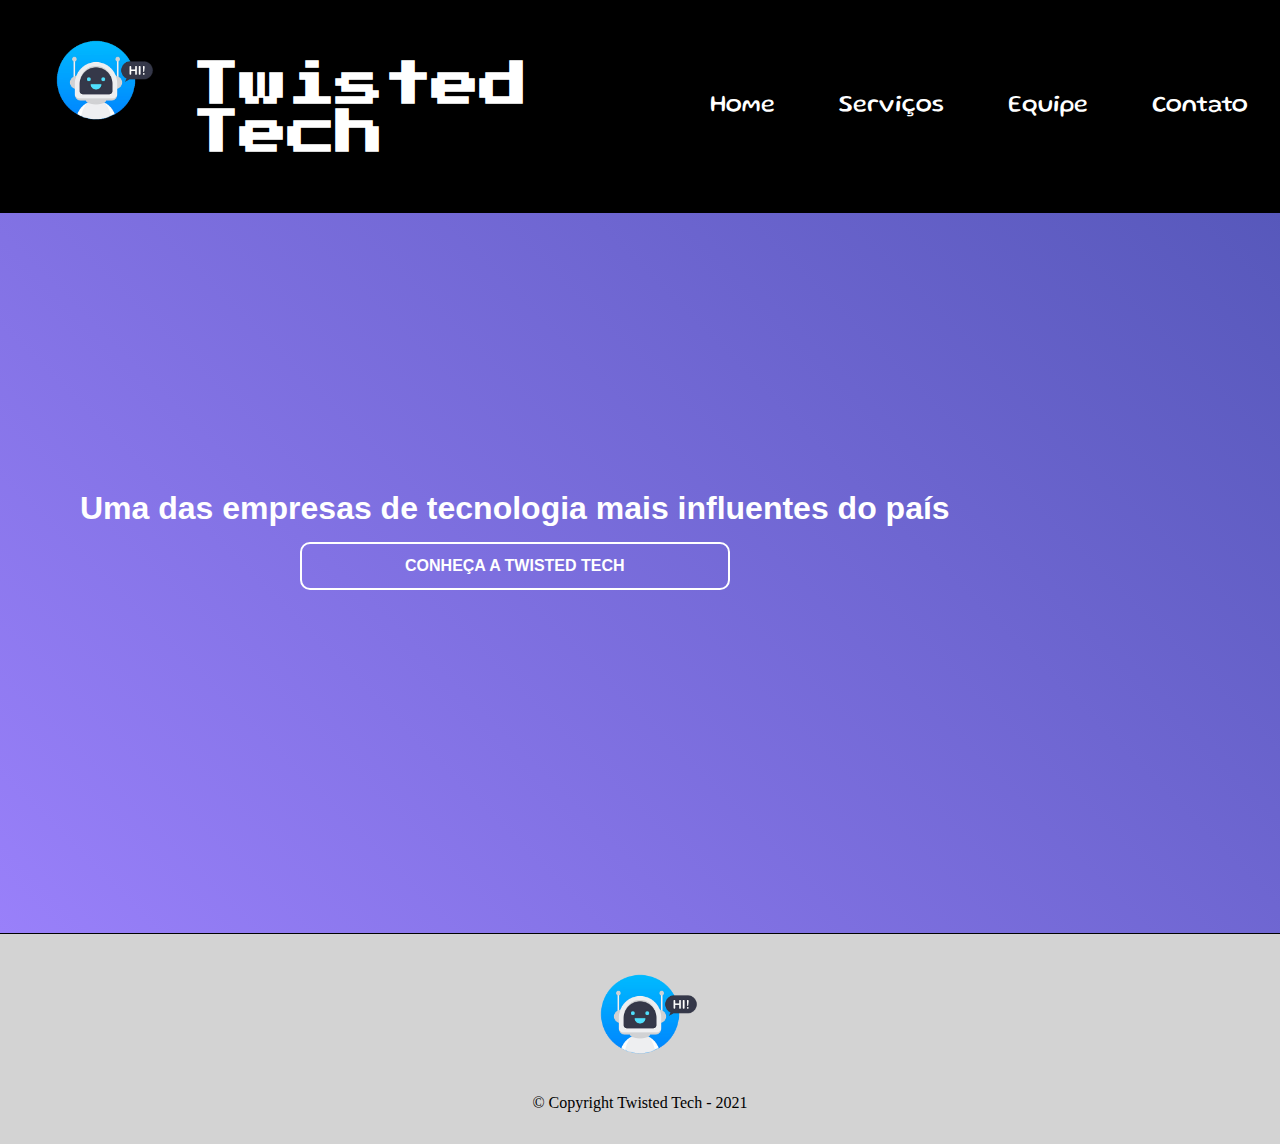
<file: index.html>
<!DOCTYPE html>
<html lang="pt-BR">
<head>
    <meta charset="UTF-8">
    <meta name="viewport" content="width=device-width, initial-scale=1.0">
    <link rel="stylesheet" href="reset.css">
    <link rel="shortcut icon" type="imagex/png" href=".//assets/robo.ico">
    <link rel="stylesheet" href="main-header.css">
    <link rel="stylesheet" href="main-nav.css">
    <link rel="stylesheet" href="main-content.css">
    <link rel="preconnect" href="https://fonts.googleapis.com">
    <link rel="preconnect" href="https://fonts.gstatic.com" crossorigin>
    <link href="https://fonts.googleapis.com/css2?family=Gluten:wght@200;400&family=Press+Start+2P&display=swap" rel="stylesheet">
    <link rel="stylesheet" href="main-footer.css">
    <title> Twisted Tech </title>
</head>
<body>
    <header class="main-header">
        <div class="wrapper-header">
            <div class="wraptitle">
                <img id="robo" src=".//assets/robo.png" alt="Logo robo">
                <h2 class="main-title" > Twisted Tech </h2>
            </div>

            <div class="navbar">
                <nav class="main-nav">
                    <ul class="navigation">
                        <li class="options"> <a href=".//index.html"> Home </a></li>
                        <li class="options"> <a href=".//servicos.html"> Serviços </a></li>
                        <li class="options"> <a href=".//equipe.html"> Equipe </a></li>
                        <li class="options"> <a href=".//contato.html"> Contato </a></li>
                    </ul>
                </nav>
            </div>
        </div>
    </header>



    <main class="main-content">
        <div class="wrapintro">
            <h1 class="intro"> Uma das empresas de tecnologia mais influentes do país </h1>

            <a class="btn" href=".//servicos.html"> Conheça a Twisted Tech</a>
        </div>
        <div class="tecnologia"> 
            <img class="tech" src=".//assets/tech1.png" alt="Logo Tech">
        </div>
    </main>
    <footer class="main-footer">
        <img class="robofooter" src=".//assets/robo.png" alt="Logo robo">
        <p> © Copyright Twisted Tech - 2021 </p>
    </footer>

</body>
</html>
</file>
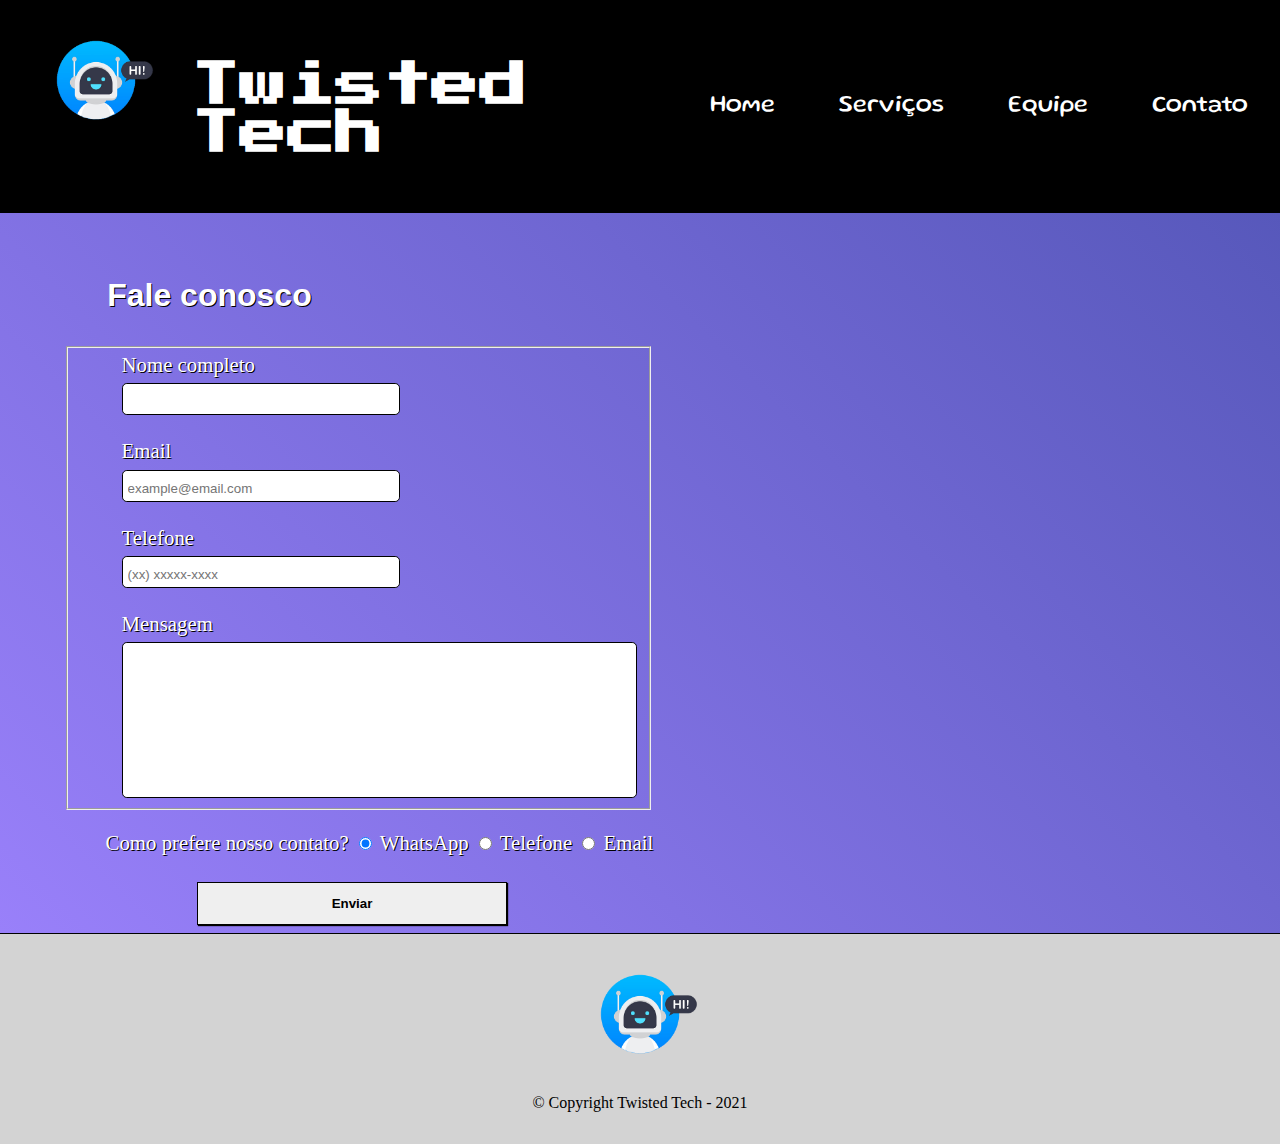
<file: contato.html>
<!DOCTYPE html>
<html lang="pt-BR">
<head>
    <meta charset="UTF-8">
    <meta name="viewport" content="width=device-width, initial-scale=1.0">
    <link rel="preconnect" href="https://fonts.googleapis.com">
    <link rel="preconnect" href="https://fonts.gstatic.com" crossorigin>
    <link href="https://fonts.googleapis.com/css2?family=Gluten:wght@200;400&family=Press+Start+2P&display=swap" rel="stylesheet">
    <link rel="stylesheet" href="reset.css">
    <link rel="stylesheet" href="main-content.css">
    <link rel="stylesheet" href="main-header.css">
    <link rel="stylesheet" href="main-nav.css">
    <link rel="stylesheet" href="main-form.css">
    <link rel="stylesheet" href="main-footer.css">
    <title> TT Contato </title>
</head>
<body>
    <header class="main-header">
        <div class="wrapper-header">
            <div class="wraptitle">
                <img id="robo" src=".//assets/robo.png" alt="Logo robo">
                <h2 class="main-title" > Twisted Tech </h2>
            </div>
            <div class="navbar">
                <nav class="main-nav">
                    <ul class="navigation">
                        <li class="options"> <a href=".//index.html"> Home </a></li>
                        <li class="options"> <a href=".//servicos.html"> Serviços </a></li>
                        <li class="options"> <a href=".//equipe.html"> Equipe </a></li>
                        <li class="options"> <a href=".//contato.html"> Contato </a></li>
                    </ul>
                </nav>
            </div>
        </div>
    </header>

    <main class="main-content">
         
        <form>
            <div class="wrapper-form">
                <h2 class="titleform"> Fale conosco </h2>
                <fieldset>
                    <div class="wrapform">
                        <label for="nome"> Nome completo </label>
                        <input type="text" name="nomecompleto" id="nome" required>

                        <label for="email"> Email </label>
                        <input type="email" name="email" id="email" required placeholder="example@email.com" >

                        <label for="tel"> Telefone </label>
                        <input type="tel" name="telefone" id="tel" placeholder="(xx) xxxxx-xxxx">

                        <label for="msg"> Mensagem </label>
                        <textarea name="mensagem" id="msg" cols="50" rows="10"></textarea>
                    </div>
                </fieldset>

                <div class="wrapradio">
                    <label> Como prefere nosso contato? </label>

                    <input type="radio" name="contato" value="WhatsApp" checked>
                    <label> WhatsApp </label>

                    <input type="radio" name="contato" value="Telefone">
                    <label> Telefone </label>
                    
                    
                    <input type="radio" name="contato" value="Email">
                    <label> Email </label>
                </div>

                <button class="button" type="submit"> Enviar </button>
            </div>
        </form>

        <img class="contatoimg" src=".//assets/contato.png" alt="Imagem contato">
    </main>

    <footer class="main-footer">
        <img class="robofooter" src=".//assets/robo.png" alt="Logo robo">
        <p> © Copyright Twisted Tech - 2021 </p>
    </footer>
</body>
</html>
</file>
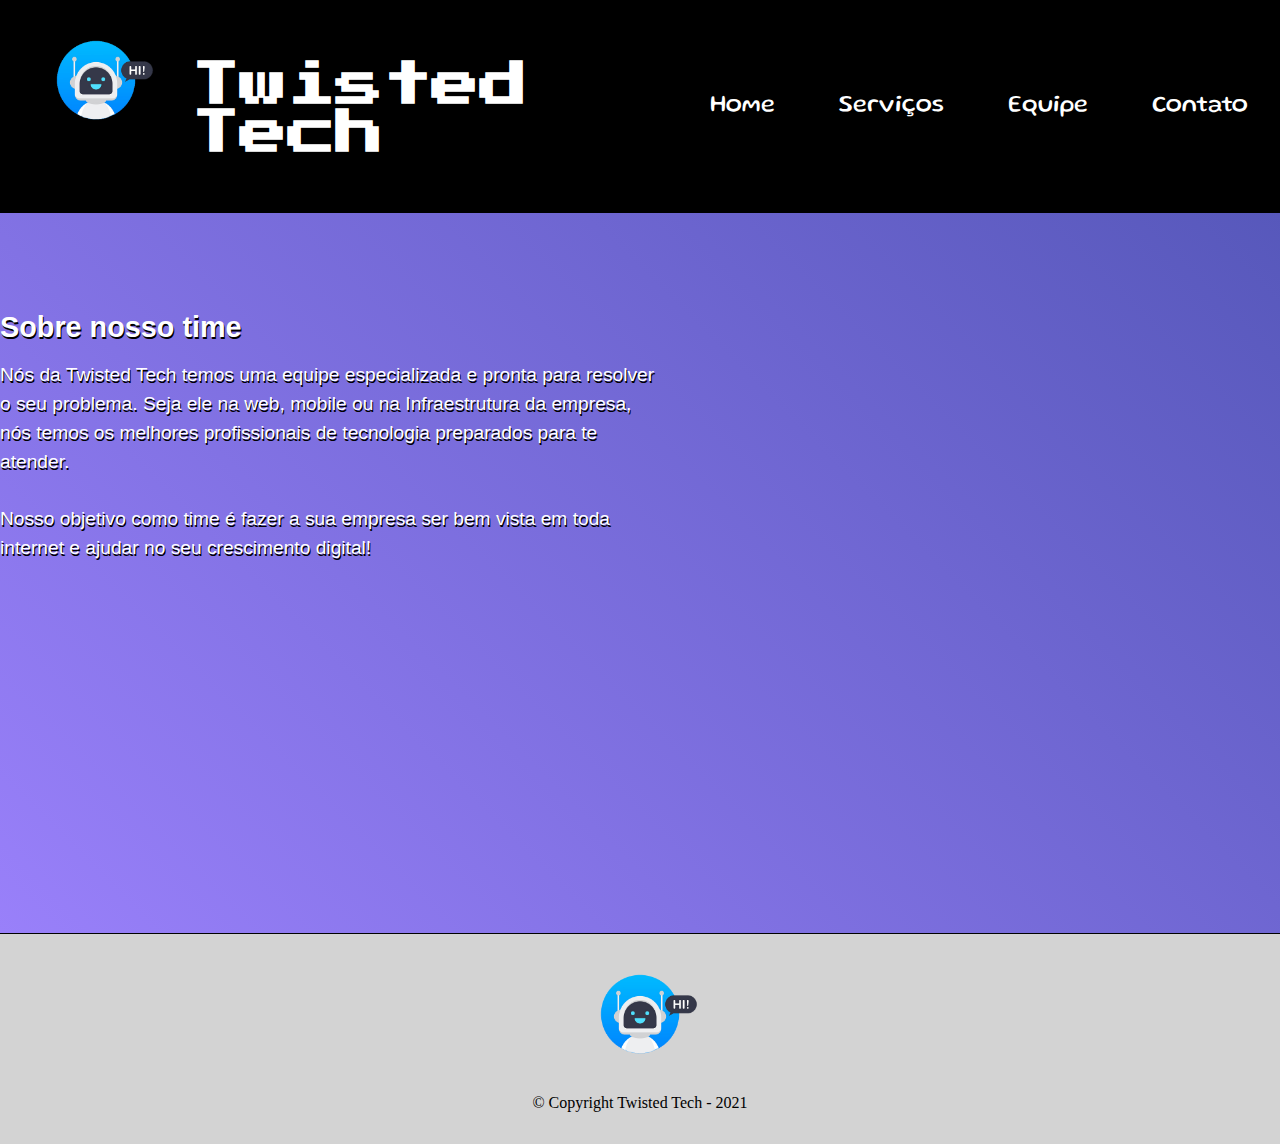
<file: equipe.html>
<!DOCTYPE html>
<html lang="pt-BR">
<head>
    <meta charset="UTF-8">
    <meta name="viewport" content="width=device-width, initial-scale=1.0">
    <link rel="preconnect" href="https://fonts.googleapis.com">
    <link rel="preconnect" href="https://fonts.gstatic.com" crossorigin>
    <link href="https://fonts.googleapis.com/css2?family=Gluten:wght@200;400&family=Press+Start+2P&display=swap" rel="stylesheet">
    <link rel="stylesheet" href="reset.css">
    <link rel="stylesheet" href="main-header.css">
    <link rel="stylesheet" href="main-nav.css">
    <link rel="stylesheet" href="main-content.css">
    <link rel="stylesheet" href="main-footer.css">
    <title> TT Equipe </title>
</head>
<body>
    <header class="main-header">
        <div class="wrapper-header">
            <div class="wraptitle">
                <img id="robo" src=".//assets/robo.png" alt="Logo robo">
                <h2 class="main-title" > Twisted Tech </h2>
            </div>
            <div class="navbar">
                <nav class="main-nav">
                    <ul class="navigation">
                        <li class="options"> <a href=".//index.html"> Home </a></li>
                        <li class="options"> <a href=".//servicos.html"> Serviços </a></li>
                        <li class="options"> <a href=".//equipe.html"> Equipe </a></li>
                        <li class="options"> <a href=".//contato.html"> Contato </a></li>
                    </ul>
                </nav>
            </div>
        </div>
    </header>



    <main class="main-content">
        <div class="equipe"> 
            <h2 class="equipetitle"> Sobre nosso time </h2>
            <p> Nós da Twisted Tech temos uma equipe especializada e pronta para resolver o seu problema. Seja ele na web, mobile ou na Infraestrutura da empresa, nós temos os melhores
                profissionais de tecnologia preparados para te atender.
                <br>
                <br>
                Nosso objetivo como time é fazer a sua empresa ser bem vista em toda internet e ajudar no seu crescimento digital!
            </p>
        </div>

        <img class="team" src=".//assets/equipe.png" alt="Foto da equipe">
    </main>

    <footer class="main-footer">
        <img class="robofooter" src=".//assets/robo.png" alt="Logo robo">
        <p> © Copyright Twisted Tech - 2021 </p>
    </footer>
</body>
</html>
</file>
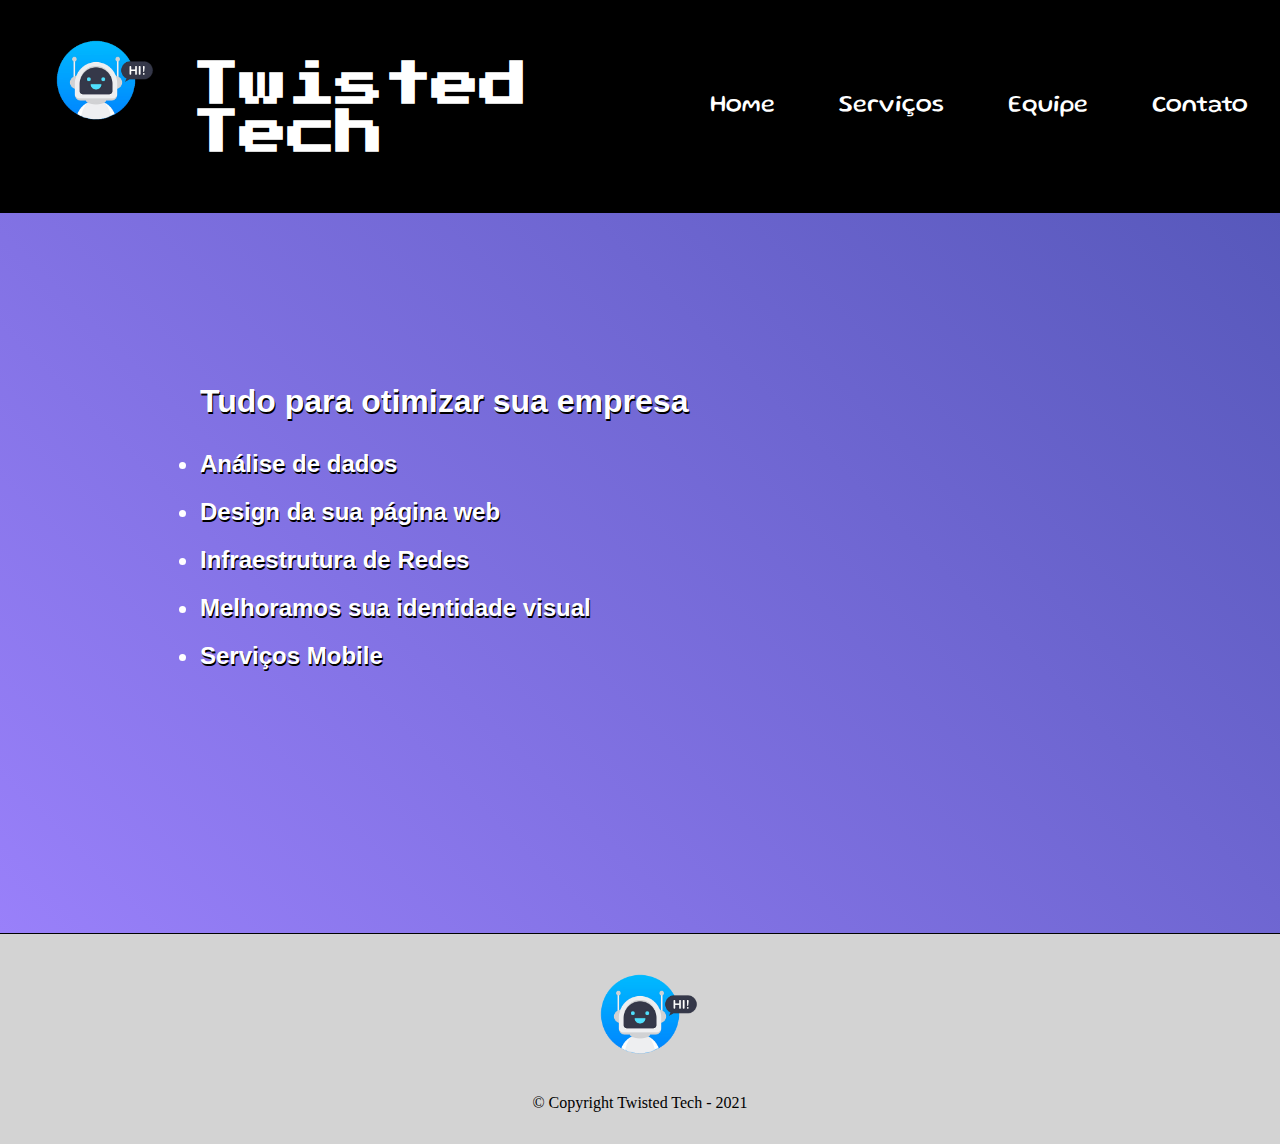
<file: servicos.html>
<!DOCTYPE html>
<html lang="pt-BR">
<head>
    <meta charset="UTF-8">
    <meta name="viewport" content="width=device-width, initial-scale=1.0">
    <link rel="stylesheet" href="reset.css">
    <link rel="stylesheet" href="main-header.css">
    <link rel="stylesheet" href="main-nav.css">
    <link rel="stylesheet" href="main-content.css">
    <link rel="preconnect" href="https://fonts.googleapis.com">
    <link rel="preconnect" href="https://fonts.gstatic.com" crossorigin>
    <link href="https://fonts.googleapis.com/css2?family=Gluten:wght@200;400&family=Press+Start+2P&display=swap" rel="stylesheet">
    <link rel="stylesheet" href="main-footer.css">
    <title> TT Servicos </title>
</head>

<body>
    <header class="main-header">
        <div class="wrapper-header">
            <div class="wraptitle">
                <img id="robo" src=".//assets/robo.png" alt="Logo robo">
                <h2 class="main-title" > Twisted Tech </h2>
            </div>
            <div class="navbar">
                <nav class="main-nav">
                    <ul class="navigation">
                        <li class="options"> <a href=".//index.html"> Home </a></li>
                        <li class="options"> <a href=".//servicos.html"> Serviços </a></li>
                        <li class="options"> <a href=".//equipe.html"> Equipe </a></li>
                        <li class="options"> <a href=".//contato.html"> Contato </a></li>
                    </ul>
                </nav>
            </div>
        </div>
    </header>
    
    <main class="main-content">
        <div class="wrapservicos">
            <ul class="list">
                <h2 class="titleservicos"> Tudo para otimizar sua empresa </h2>
                <li class="servicos"> <a href="#"> </a> Análise de dados </li>
                <li class="servicos"> Design da sua página web </li>
                <li class="servicos"> Infraestrutura de Redes </li>
                <li class="servicos"> Melhoramos sua identidade visual </li>
                <li class="servicos"> Serviços Mobile </li>
            </ul>
        </div>

        <div>
            <img class="imgservicos" src=".//assets/servicos.png" alt="Equipe servicos">
        </div>
    </main>

    <footer class="main-footer">
        <img class="robofooter" src=".//assets/robo.png" alt="Logo robo">
        <p> © Copyright Twisted Tech - 2021 </p>
    </footer>
    
</body>
</html>
</file>
<file: main-header.css>
.main-header {
    background-color: black;
    padding: 1rem 0;
    max-width: 100vw;  
}

.main-header #robo {
    height: 8rem;
    width: 8rem;
    margin-left: 2em;
    margin-right: 2em;
}

.main-header .main-title {
    color: white;
    font-size: 3rem;
    font-family: 'Press Start 2P', cursive;
    margin-top: 2.8rem;
}

/* Wrapper-header foi criado como solução para mover 2 elementos diferentes dentro do mesmo pai, no caso o logo/nome + navbar. Assim criando uma nova hierarquia 
dentro do pai e conseguindo mover os 2 filhos de forma diferente */

.wrapper-header {
    display: flex;
    justify-content: space-between;
}

.wrapper-header .wraptitle {
    display: flex;
}

.wrapper-header .navbar {
    display: flex;
    justify-content: right;
    align-items: center;
    
}

@media only screen and (max-width: 1100px) {
    .wrapper-header {
        display: flex;
        flex-direction: column;
        justify-content: flex-start;
        align-items: flex-start;
    }

    .main-header {
        width: 100vw;
        text-align: 1.5em;
    }
}

@media only screen and (max-width: 840px) {
    .main-header .main-title {
        font-size: 2.5rem;
    }
}

@media only screen and (max-width: 720px ) {
    .main-header .main-title {
        font-size: 2rem;
    }
}
</file>
<file: main-nav.css>
.main-nav .navigation {
    display: flex;
    text-decoration: none;
    font-family: sans-serif;
    font-size: 1.5rem;
    list-style: none; 
}

.options {
    font-family: 'Gluten', cursive;
    margin-right: 2rem;
    margin-left: 2rem;
}

a {
    text-decoration: none;
    color: white;
}

a:hover {
    color: white;
    text-decoration: underline;
    transition: 350ms;
}

@media only screen and (max-width: 1100px) {
    .main-nav .navigation {
        display: flex;
        flex-direction: column;
    }
}
</file>
<file: main-content.css>
/*Background padrão*/

.main-content {
    display: flex;
    flex-direction: row;
    justify-content: space-between;
    height: 80vh;
    max-width: 100vw;
    background: linear-gradient(45deg, #9980FA, #5758BB);
    background-repeat: no-repeat;
    color: white;
    border-bottom: 1px solid #000;
}

 /*Conteúdo da página home*/


.tecnologia .tech {
    height: 30rem;
    width: 30rem;
    margin-top: 5rem;
    margin-right: 8rem;
    
}

.wrapintro {
    display: flex;
    flex-direction: column;
    margin-top: 16em;
    margin-left: 5em;
    align-items: center;
}

.intro {
    font-family: sans-serif;
    margin-bottom: 15px;
}

.btn {
    border: 2px solid #FFF;
    color: #FFF;
    padding: .8em;
    border-radius: 10px;
    text-transform: uppercase;
    font-weight: 700;
    transition: .2s ease;
    text-align: center;
    font-family: sans-serif;
    width: 25em;
}

.btn:hover {
    background-color: white;
    color: black;
}

/* Conteúdo da página Serviços*/

.servicos {
    list-style: outside;
    color: white;
    margin-left: 10rem;
    font-family: sans-serif;
    font-size: 1.5rem;
    margin-top: 20px;
    text-shadow: 1px 2px #000;
}

.imgservicos {
    height: 30rem;
    width: 40rem;
    margin-top: 80px;
    margin-right: 8rem;
}

.wrapservicos {
    display: flex;
    flex-direction: column;

}

.titleservicos {
    font-family: sans-serif;
    margin-left: 10rem;
    font-size: 2em;
    text-shadow: 1px 2px #000;
    margin-bottom: 30px;
}

.list {
    margin-top: 9rem;
    font-weight: bold;
}

.servicos:hover{
    text-decoration: underline;
    cursor: pointer;
}

/*Conteúdo da página Equipe */

.main-content .equipe {
    width: 20rem;
    height: 10rem;
    line-height: 1.5em;
    color: white;
    font-size: 1.5em;
    font-family: sans-serif;
    margin-left: 5rem;
    margin-top: 5rem;
    text-shadow: 1px 2px #000;
}

.main-content .team {
    margin-right: 5rem;
    height: 40rem;
    width: 40rem;
}

.main-content .equipetitle {
    margin-bottom: 10px;
    font-family: sans-serif;
}

.equipe p {
    width: 41rem;
    height: 30rem;
}

/* Conteúdo da página Contato*/
.contatoimg { 
    width: 21rem;
    height: 30rem;
    margin-left: 30rem;
    margin-right: 8rem;
    margin-top: 5rem;
}

/* Conteúdo de responsividade */

/* Essa propriedade determina que a partir do momento que a tela ter menos de 1400px as imagens irão sumir*/

@media only screen and  (max-width: 1400px) {
    .contatoimg, .team, .tech, .imgservicos {
        display: none;
        visibility: hidden;
    }

    .main-content {
        width: 100vw;
    }

    .main-content .equipe {
        font-size: 1.2em;
        text-align: left;
        margin: 4em 0 0 0;
    }
}
</file>
<file: main-footer.css>
.main-footer {
    padding: 1rem 0;
    background-color: lightgray;
}

.main-footer .robofooter {
    display: block;
    height: 8rem;
    width: 8rem;
    margin-right: auto;
    margin-left: auto;
}

.main-footer p {
    text-align: center;
    font-size: 1em;
}

@media only screen and (max-width: 1100px) {
    .main-footer {
        width: 100vw;
    }
}
</file>
<file: main-form.css>
.titleform {
    font-size: 2rem;
    font-family: sans-serif;
    margin-bottom: 2rem;
    margin-left: 2.7rem;
    text-shadow: 1px 1px #000;
}
.wrapper-form {
    margin-left: 4em;
    margin-top: 4em;
}

.wrapper-form .button {
    margin-left: 10em;
}

.wrapform {
    font-size: 1.3em; 
    margin-left: 2em; 
    display: flex;
    flex-direction: column;
    text-shadow: 1px 1px #000;
}

.wrapform label {
    margin-bottom: 0.3em;
}

.wrapform input {
    padding: 10px 5px 5px 5px;
    width: 20em;
    border: 1px solid #000;
    margin-bottom: 1.8em;
    border-radius: 0.3rem;
}

.wrapform textarea {
    border: 1px solid #000;
    border-radius: 0.3rem;
    resize: none;
}

.wrapradio {
    font-size: 1.3em;
    margin-left: 2em;
    margin-top: 1em;
    text-shadow: 1px 1px #000;
}

.button {
    padding: 1em 10em;
    border: 1px solid #000;
    box-shadow: 1px 1px 1px #000;
    font-family: sans-serif;
    font-weight: bold;
    margin-top: 2em;
}

.button:hover{
    background-color: lightgray;
    transition: 200ms;
}

.button:active {
    transform: translateY(1.5px);
}

@media only screen and (max-width: 1100px) {
    .wrapform {
        width: 20rem;
        font-size: 1.5em;
    }

    .titleform {
        font-size: 1.5em;
    }

    .button {
        padding: 20px 20px;
    }
}
</file>
